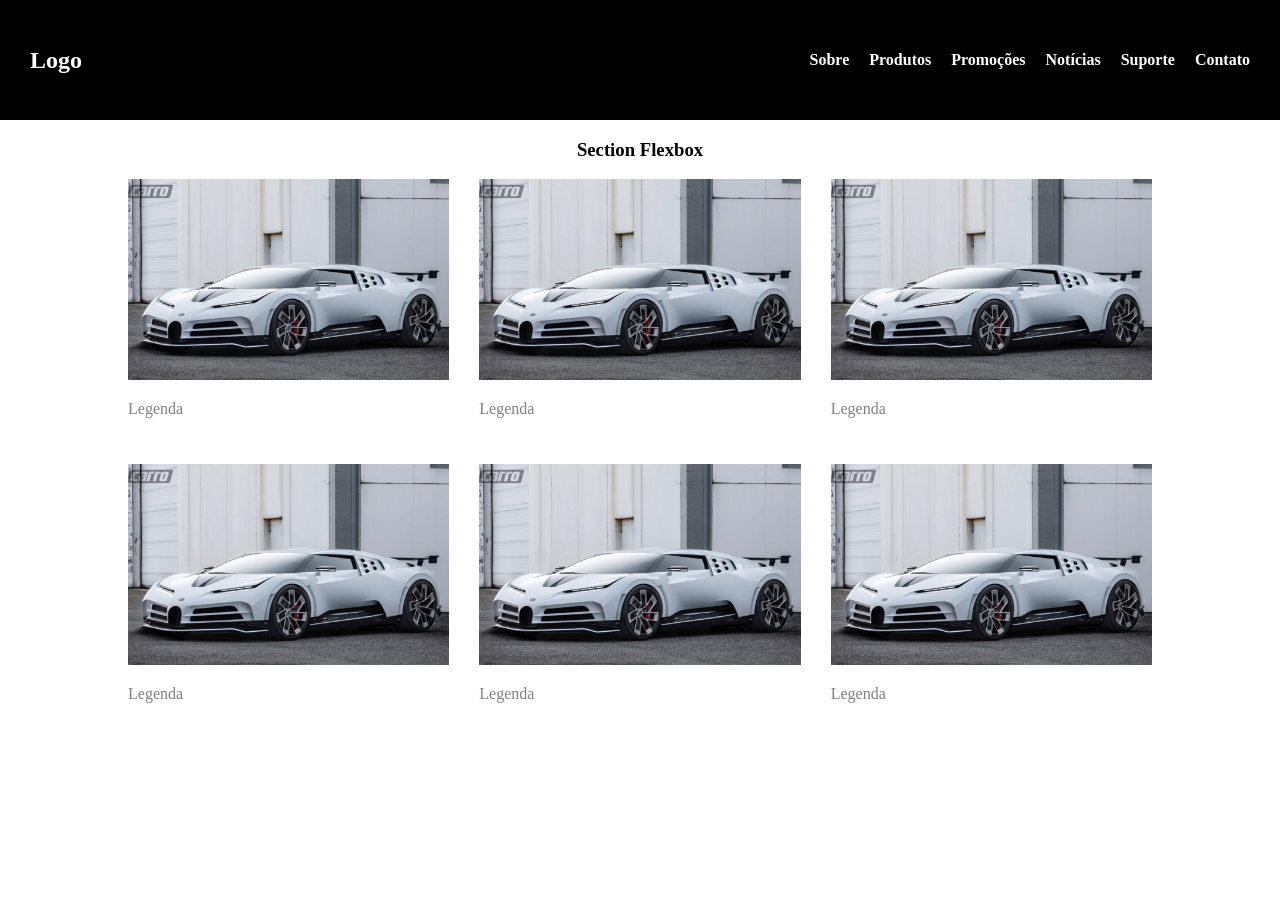
<file: index.html>
<!DOCTYPE HTML>
    <html lang="pt-BR">
        <head>
            <title>Flexbox</title>
            <meta charset="utf-8">
            <meta name="author" content="Arthur Rodrigues Bittencourt">
            <meta name="description" content="Projeto de estudo desenvolvido para praticar estruturação HTML, estilização CSS e design responsivo.">
            <meta name="viewport" content="width=device-width, initial-scale=1.0, maximum-scale=1"/>
            <link href="./css/style.css" rel="stylesheet" type="text/css">
            <link href="./img/buggatti.jpg" rel="icon" type="image/jpeg">
        </head>


        <body>
            <header>
                <a href="/">Logo<a>
                <nav>
                    <ul>
                        <li><a href="/">Sobre</a></li>
                        <li><a href="/">Produtos</a></li>
                        <li><a href="/">Promoções</a></li>
                        <li><a href="/">Notícias</a></li>
                        <li><a href="/">Suporte</a></li>               
                        <li><a href="/">Contato</a></li>
                    </ul>        
                </nav>
            </header>
            <h3>Section Flexbox</h3>        
            <section>

                <article>
                    <img src="img/buggatti.jpg">
                    <p>Legenda</p>        
                </article>
                <article>
                    <img src="img/buggatti.jpg">
                    <p>Legenda</p>        
                </article>
                <article>
                    <img src="img/buggatti.jpg">
                    <p>Legenda</p>        
                </article>
                <article>
                    <img src="img/buggatti.jpg">
                    <p>Legenda</p>        
                </article>
                <article>
                    <img src="img/buggatti.jpg">
                    <p>Legenda</p>        
                </article>
                <article>
                    <img src="img/buggatti.jpg">
                    <p>Legenda</p>        
                </article>  

            </section>        
        </body>
    </html>
</file>
<file: css/style.css>
body {
    margin: 0;
}

header {
    background-color: black;
    text-align: left;
    margin: 0 auto;

    min-height: 120px;
    display: flex;
    justify-content: space-between;
    align-items: center;
    padding: 0 30px;
}


header > a {
    color: white;
    text-decoration: none;
    font-weight: bold;
    font-size: 24px;
}


nav {
    display: flex;
    flex-direction: row;
    justify-content: flex-end;
}

nav ul {
    display: flex;
    flex-direction: row;
    align-items: center;
    gap: 20px;
    margin: 0;
    padding: 0;
}

nav a {
    color: white;
    text-decoration: none;
    font-weight: bold;
}


h3 {
    text-align: center;
}


section {
    display: flex;
    flex-wrap: wrap;
    justify-content: center;
    gap: 30px;
    width: 80%;
    margin: 0 auto;
}


article {
    flex: 1 1 250px;
    max-width: 600px;
}

img {
    width: 100%;
    height: auto;
}


article p {
    color: gray;
}


@media (max-width: 670px) {
    header {
        min-height: 230px;
        flex-direction: row;
        justify-content: space-between;
        align-items: center;
        padding: 20px;
    }

    header > a {
        font-size: 90px;
    }

    nav {
        justify-content: flex-end;
    }

    nav ul {
        flex-direction: column;
        align-items: flex-end;
        gap: 10px;
    }

    section {
        width: 90%;
        gap: 15px;
    }
}
</file>
